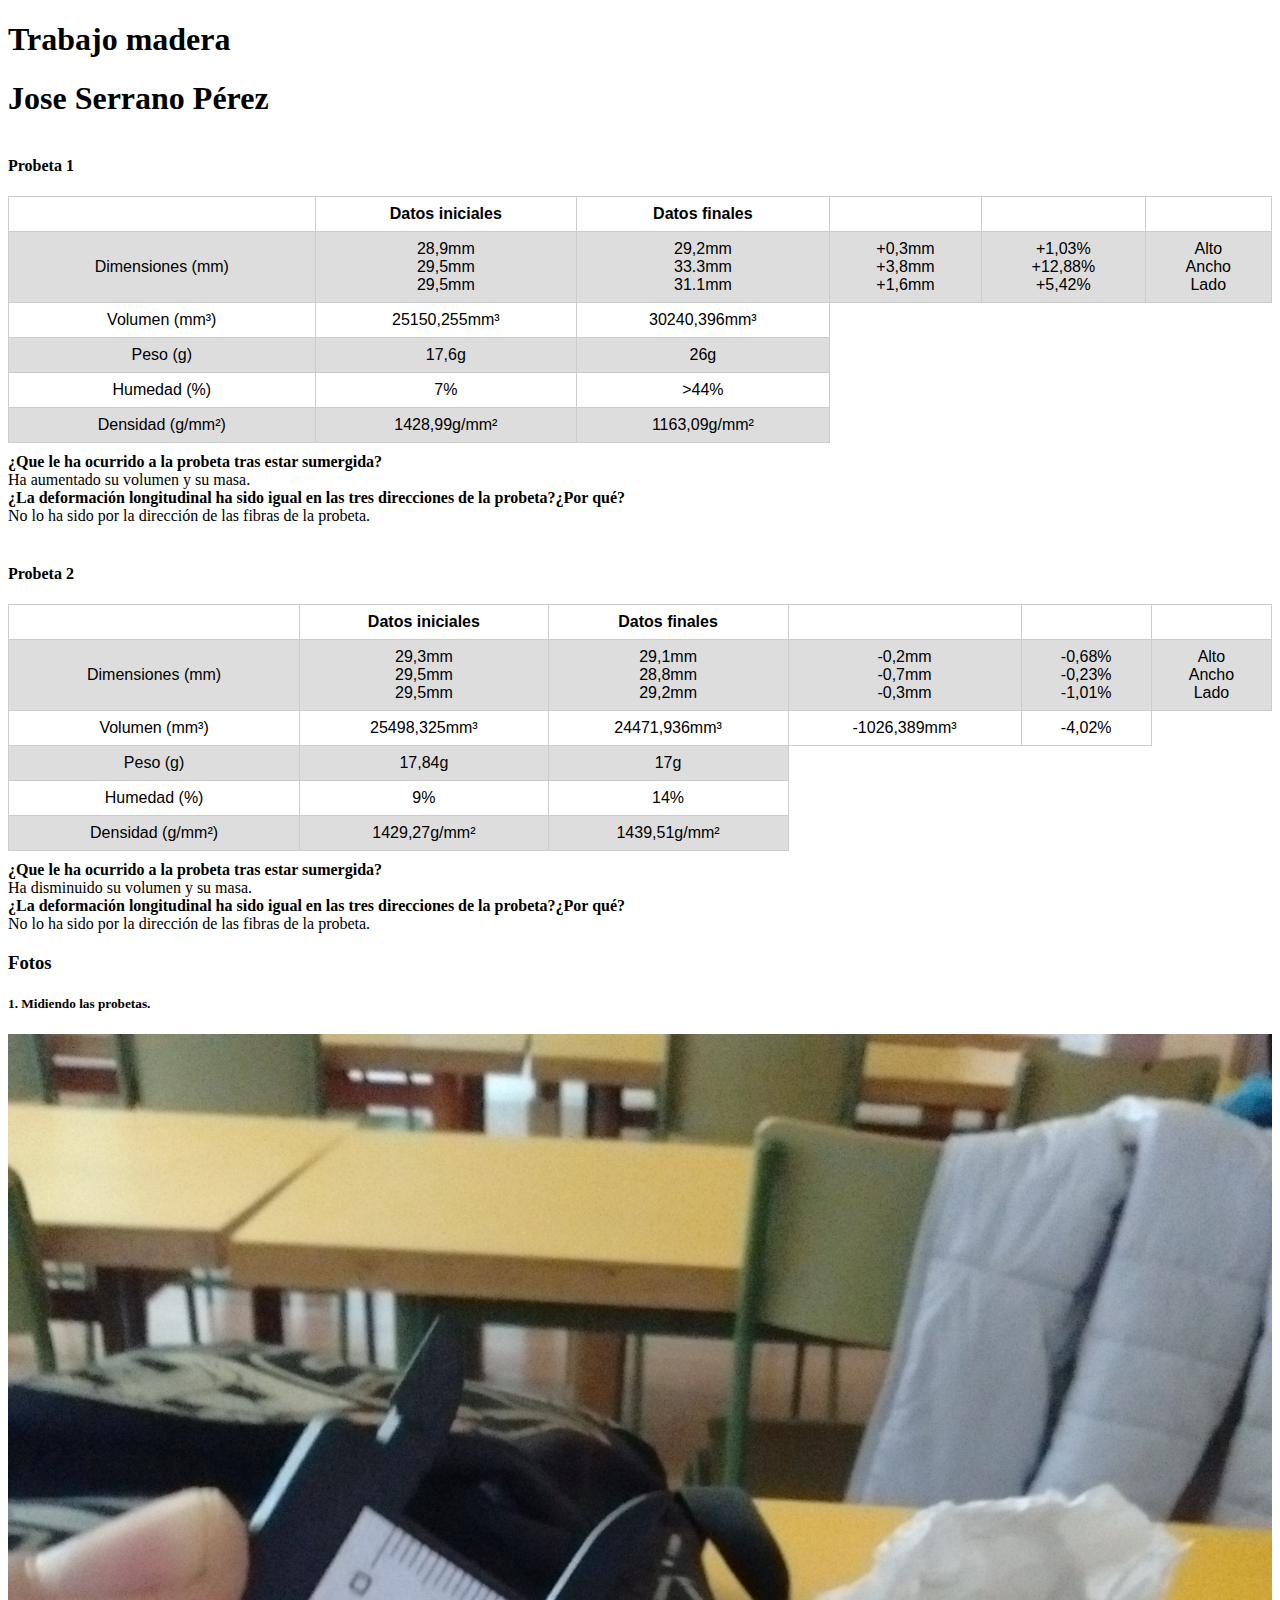
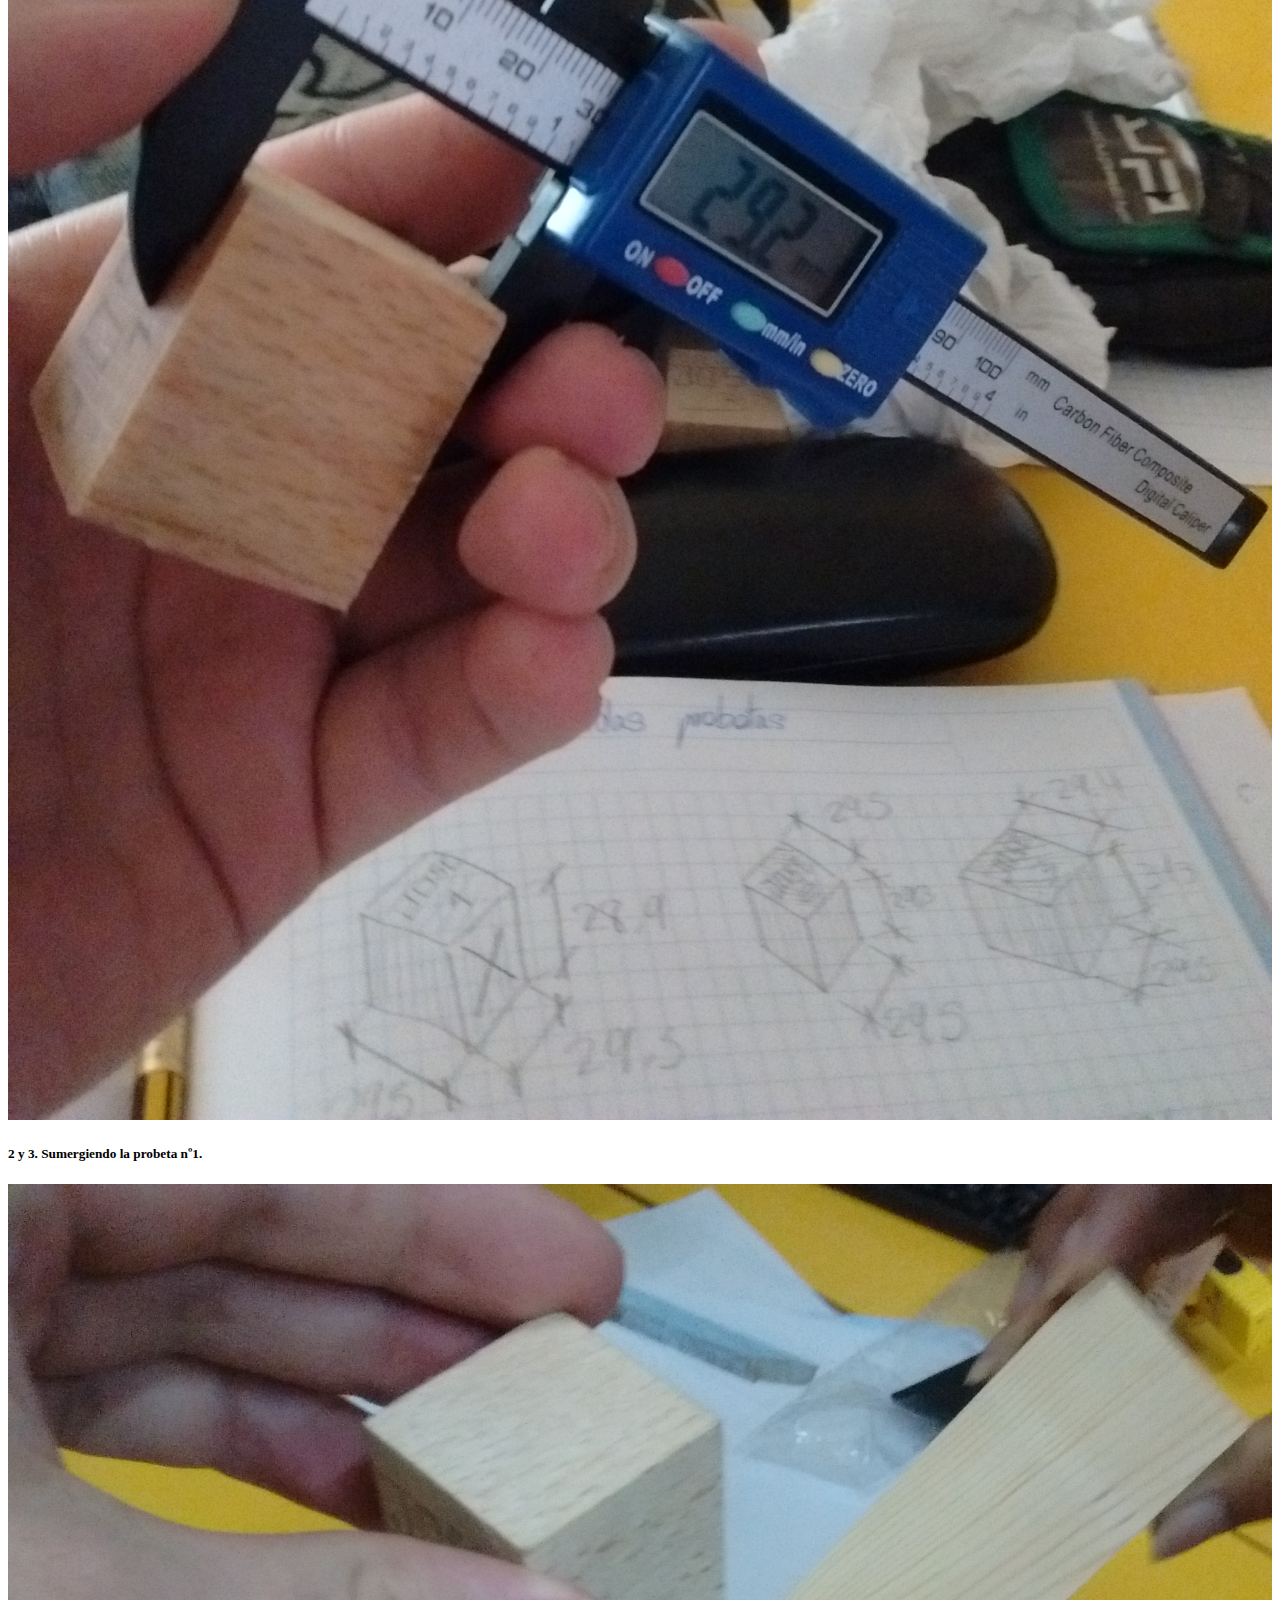
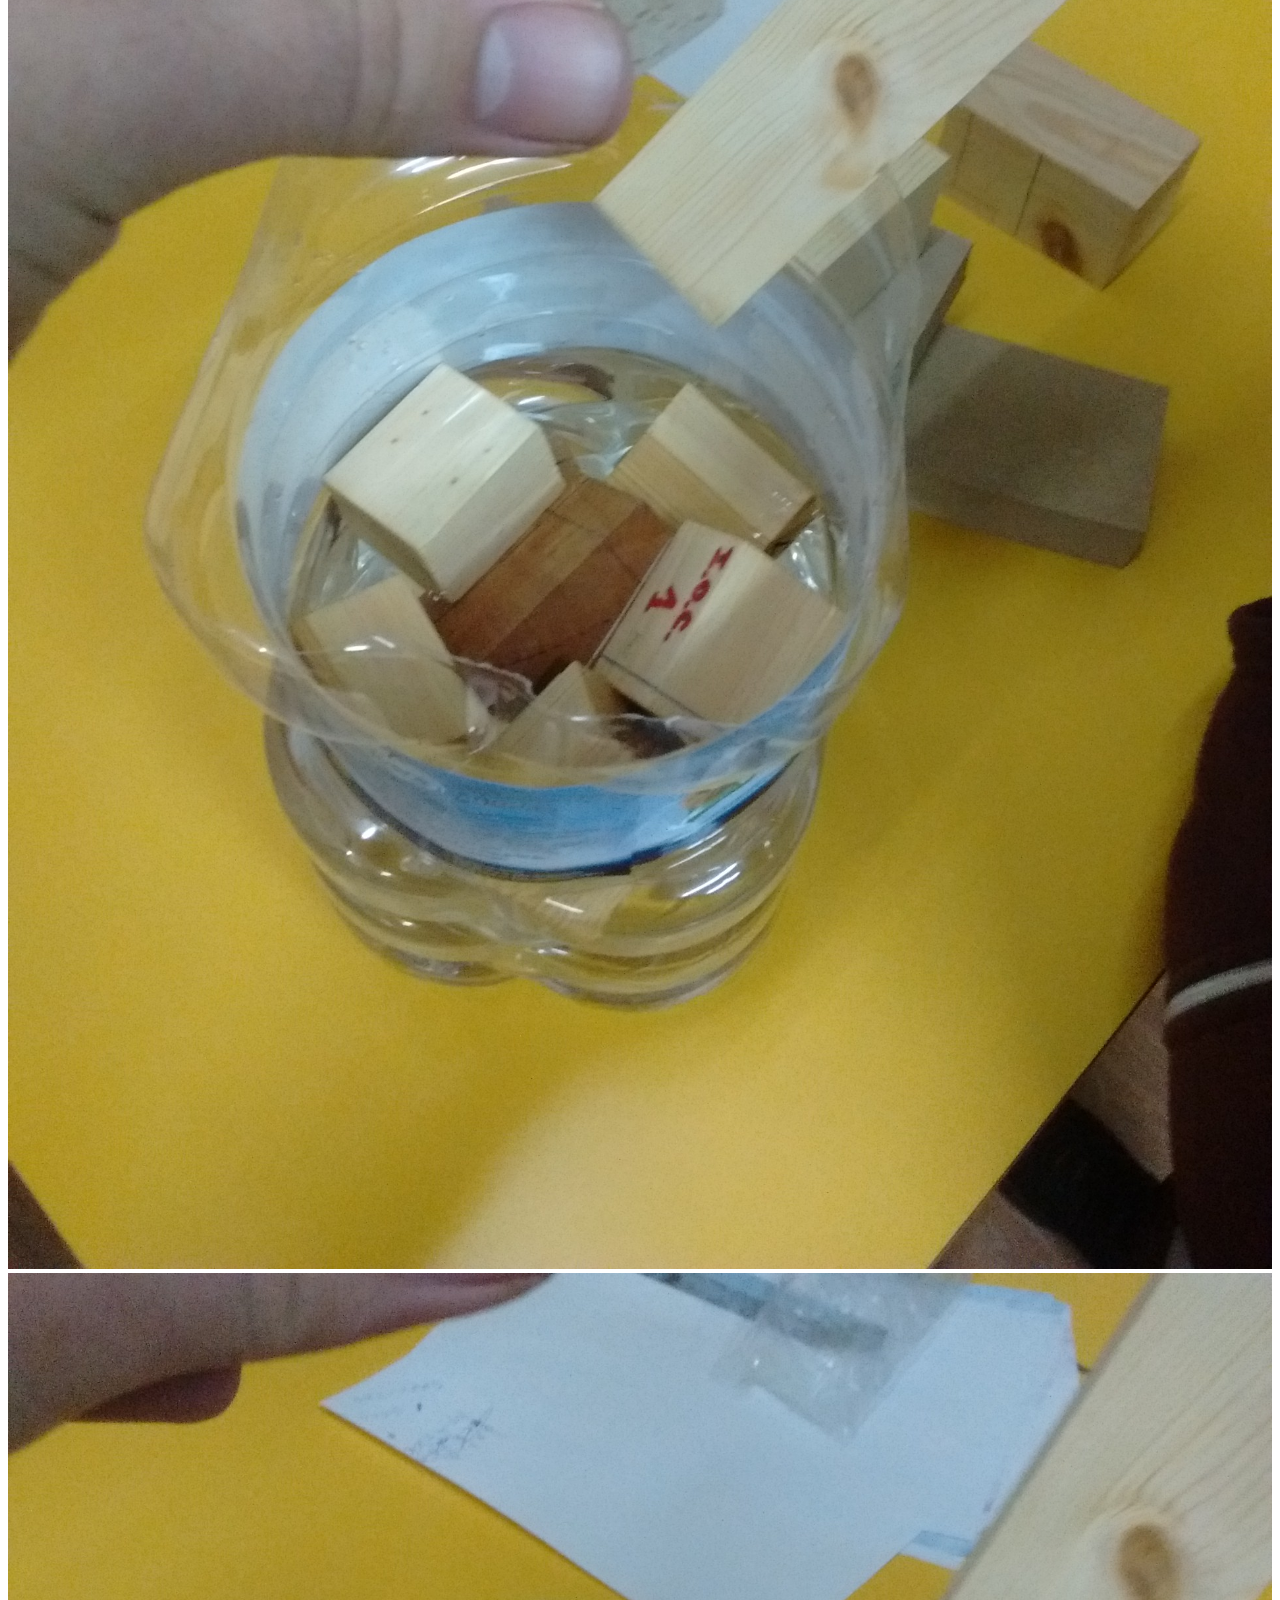
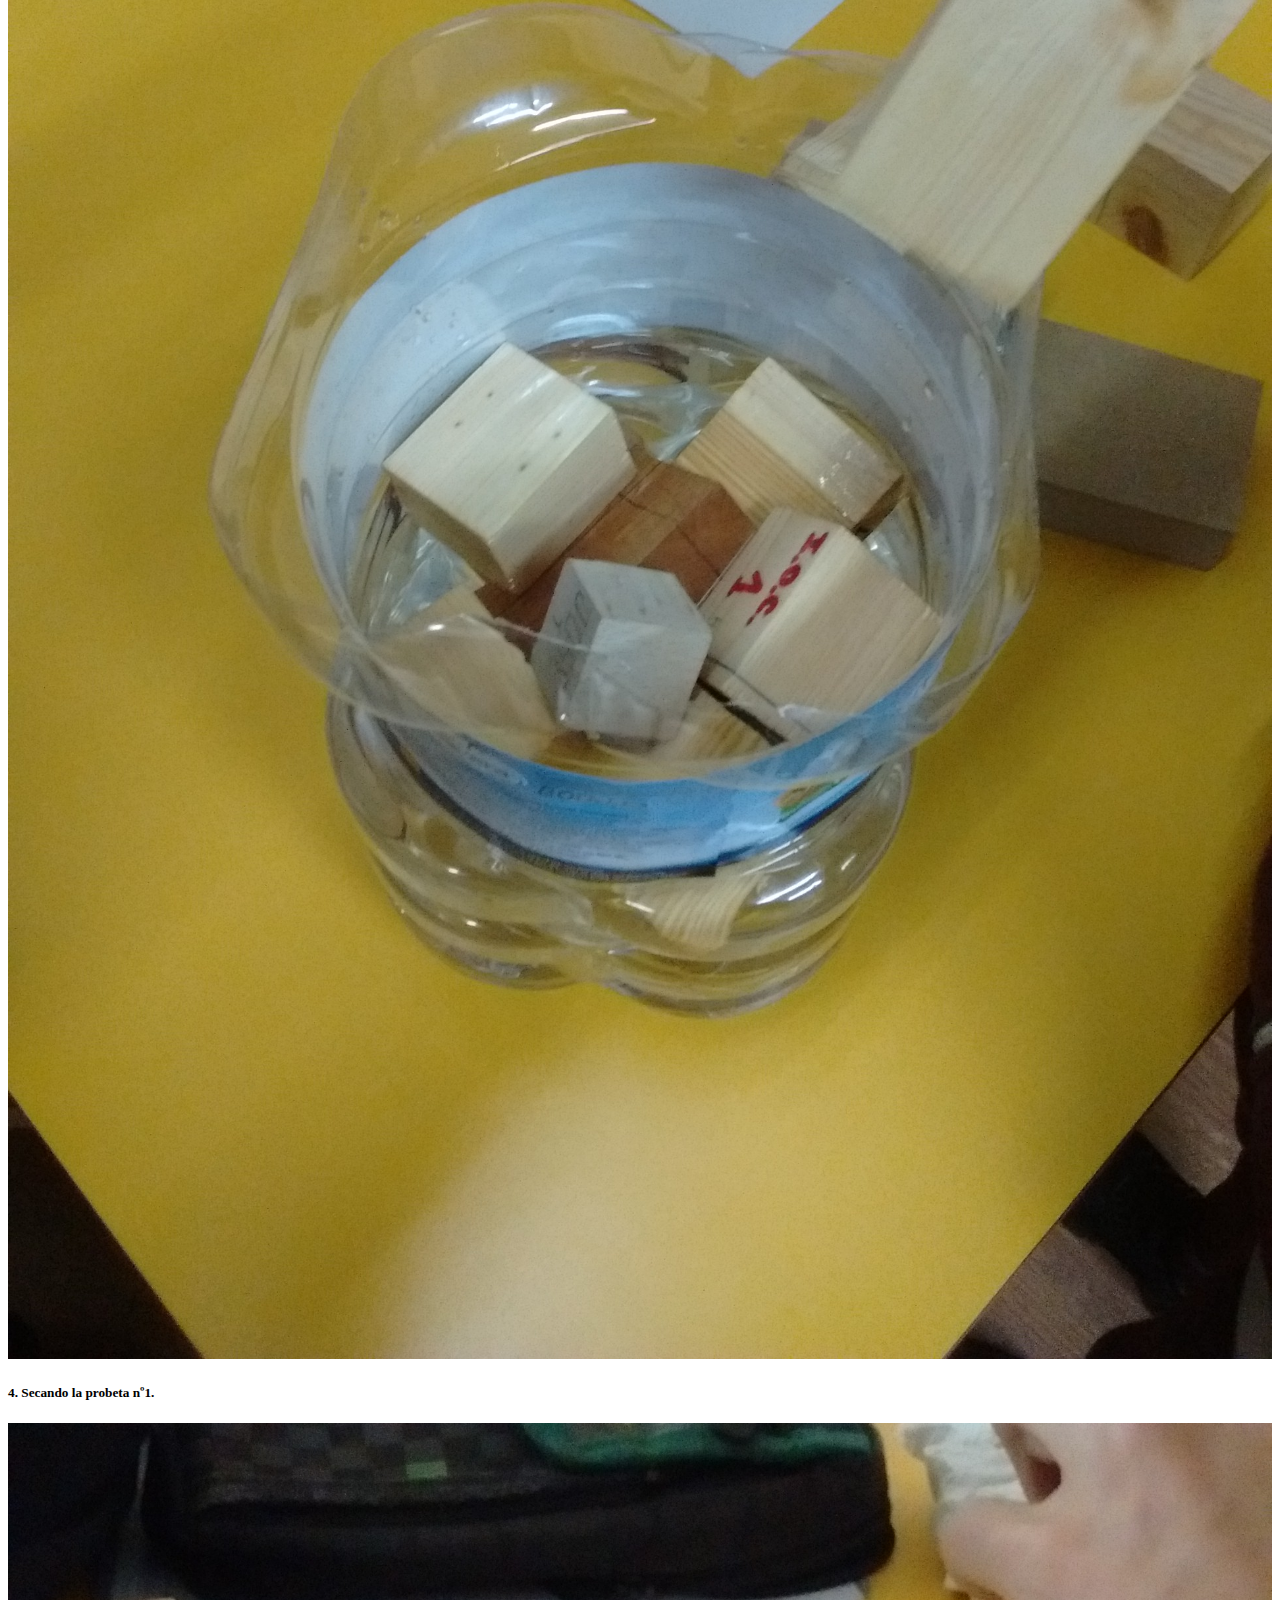
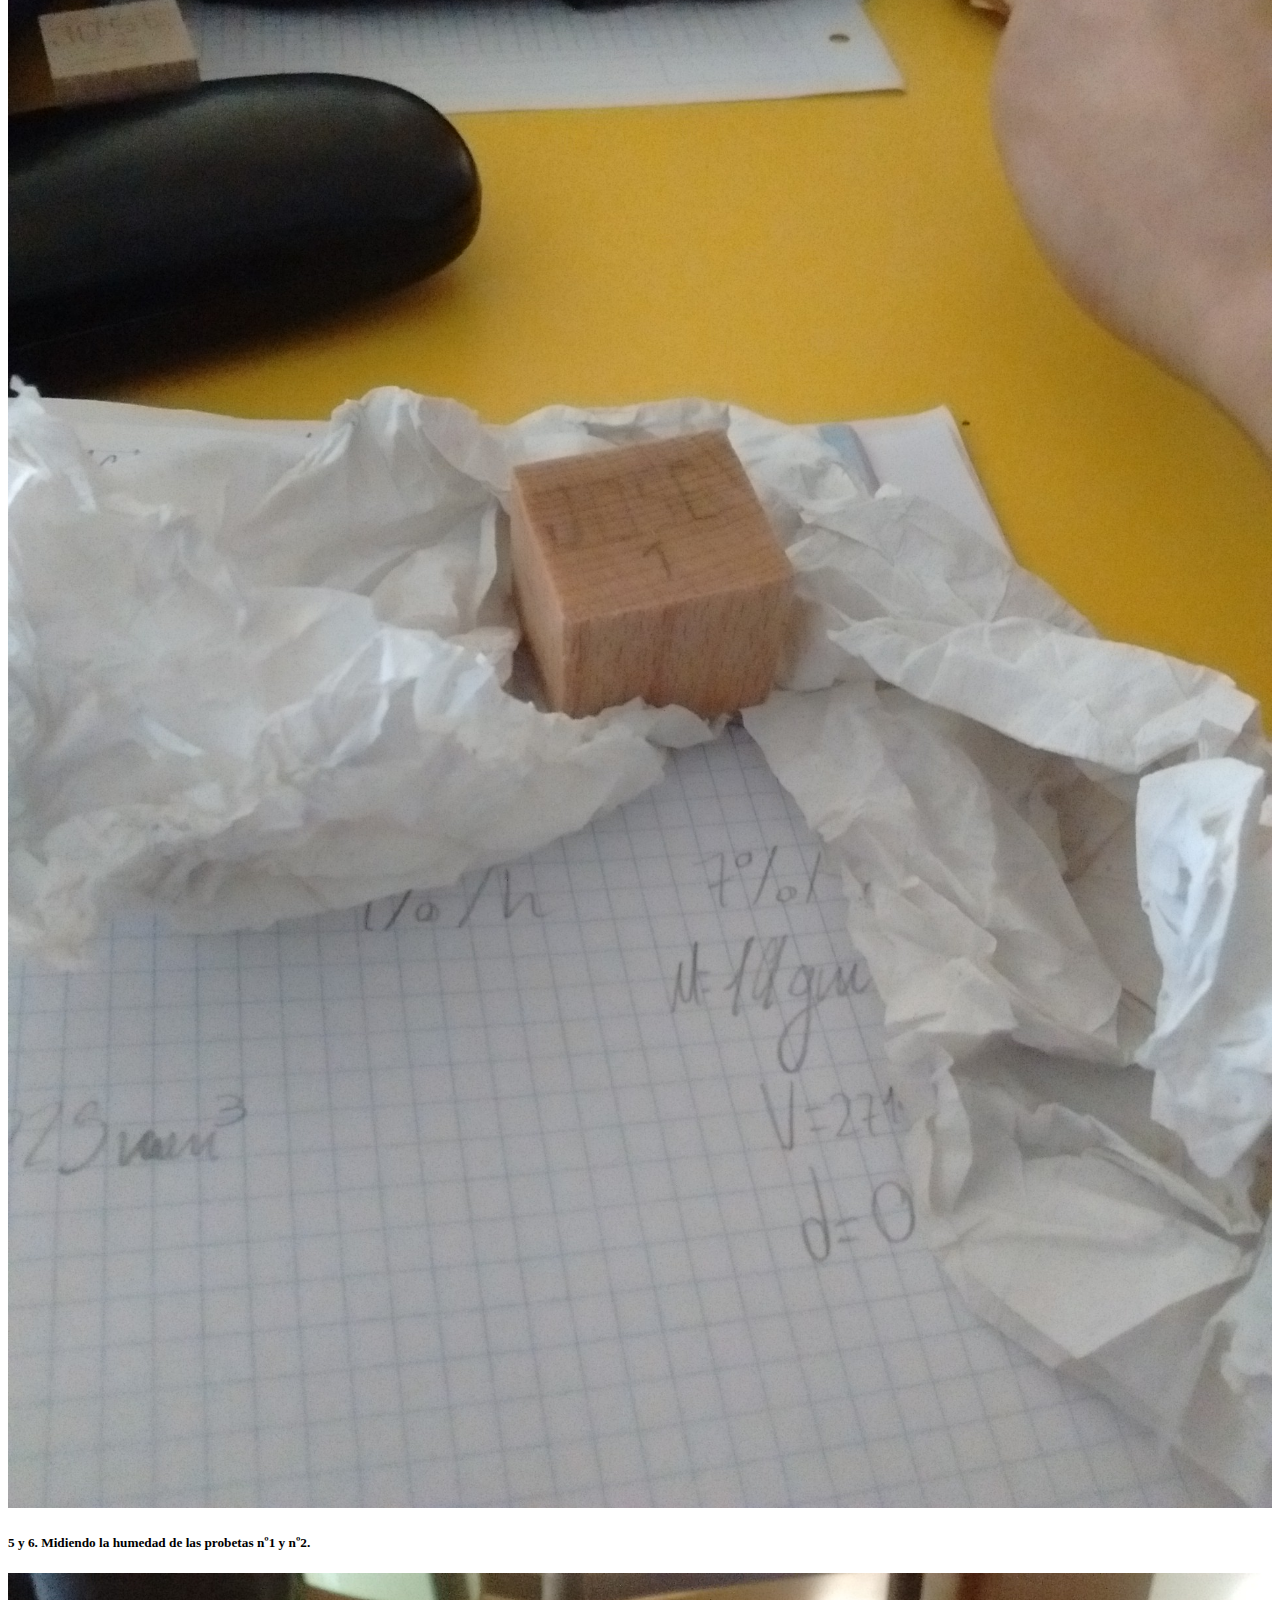
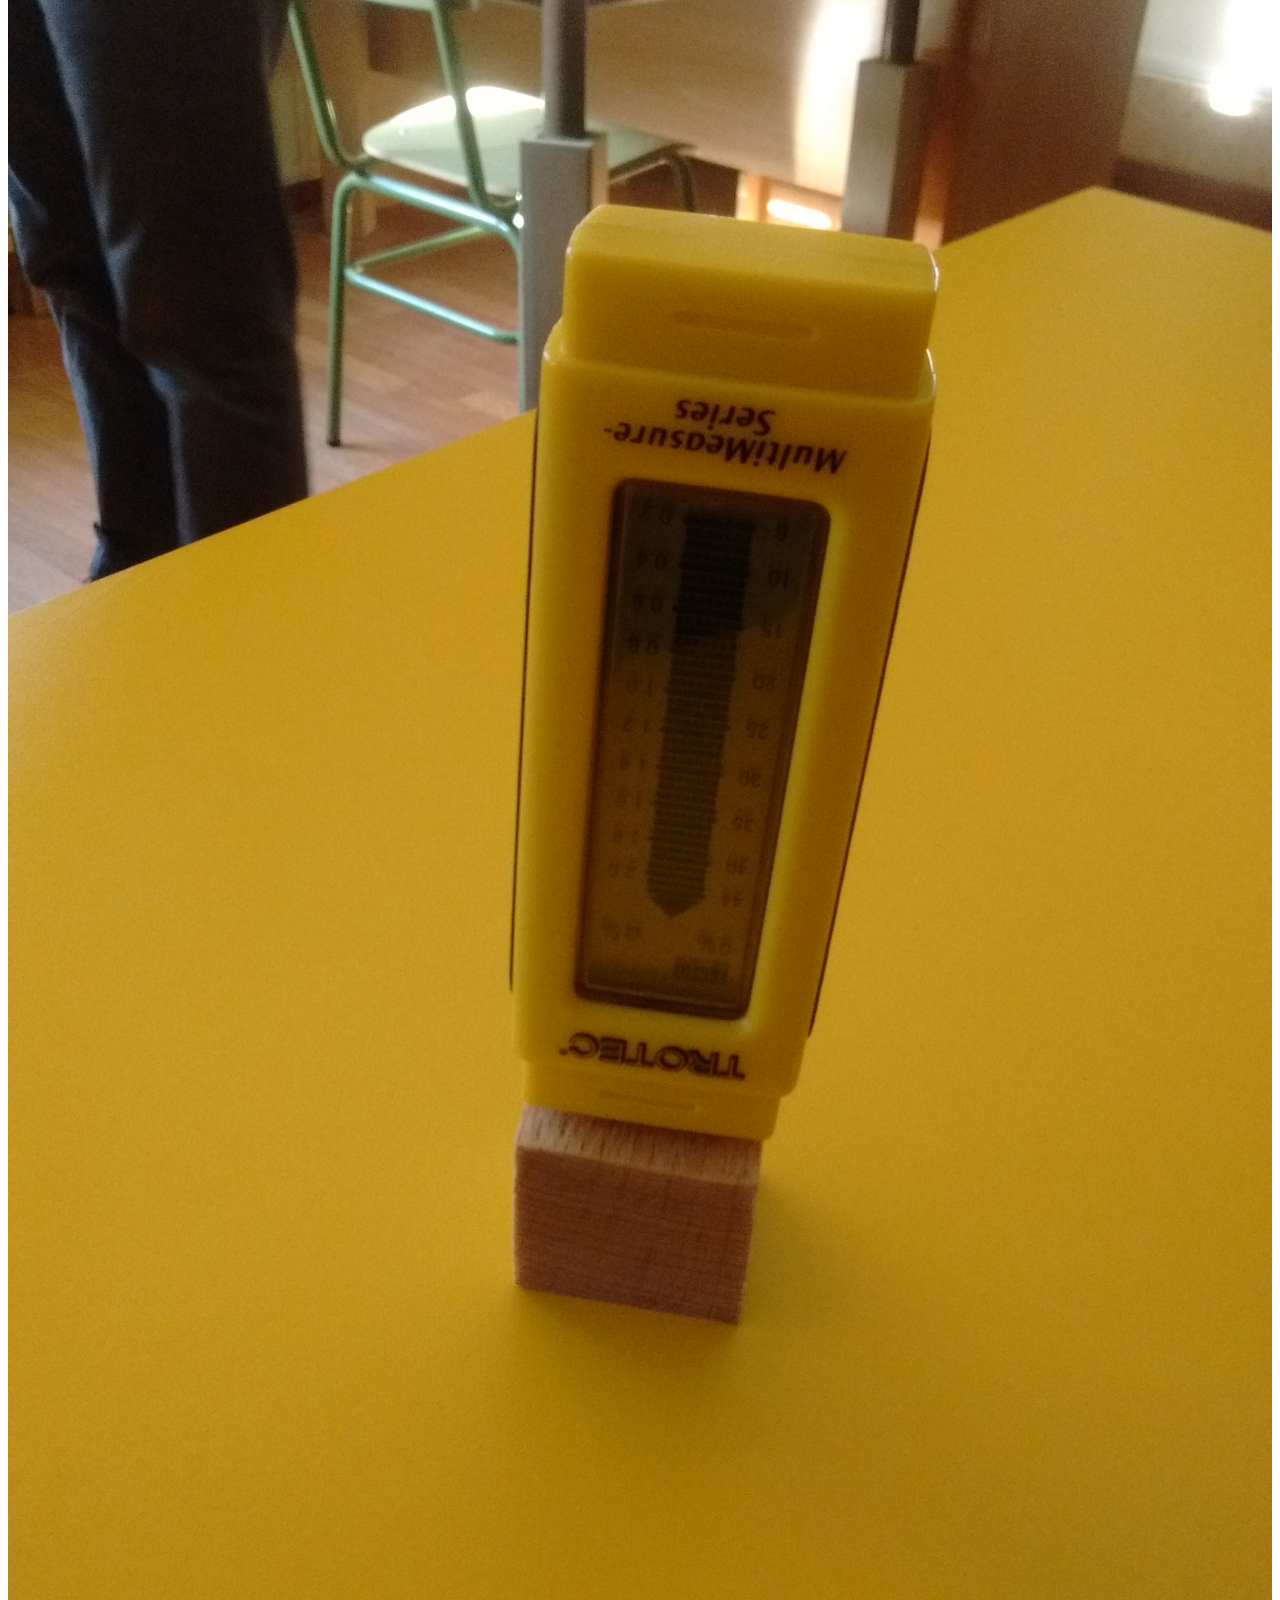
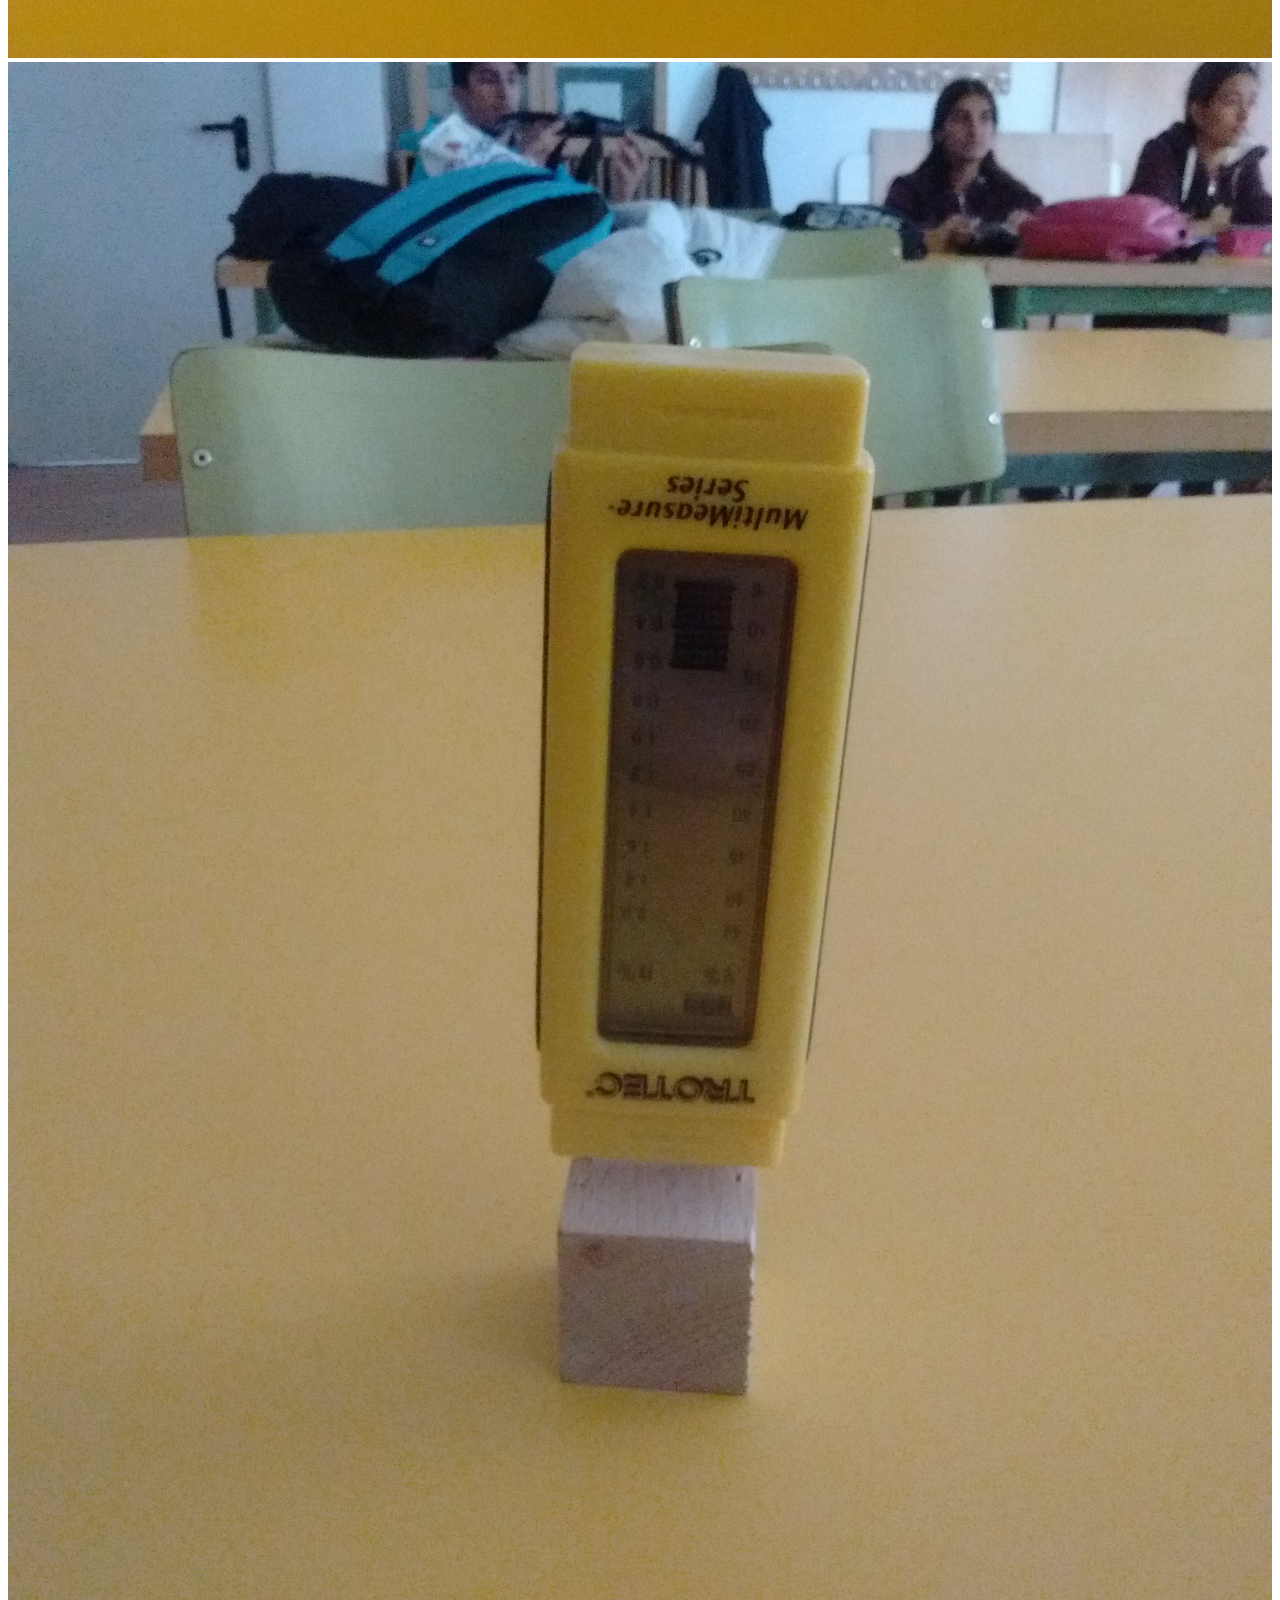
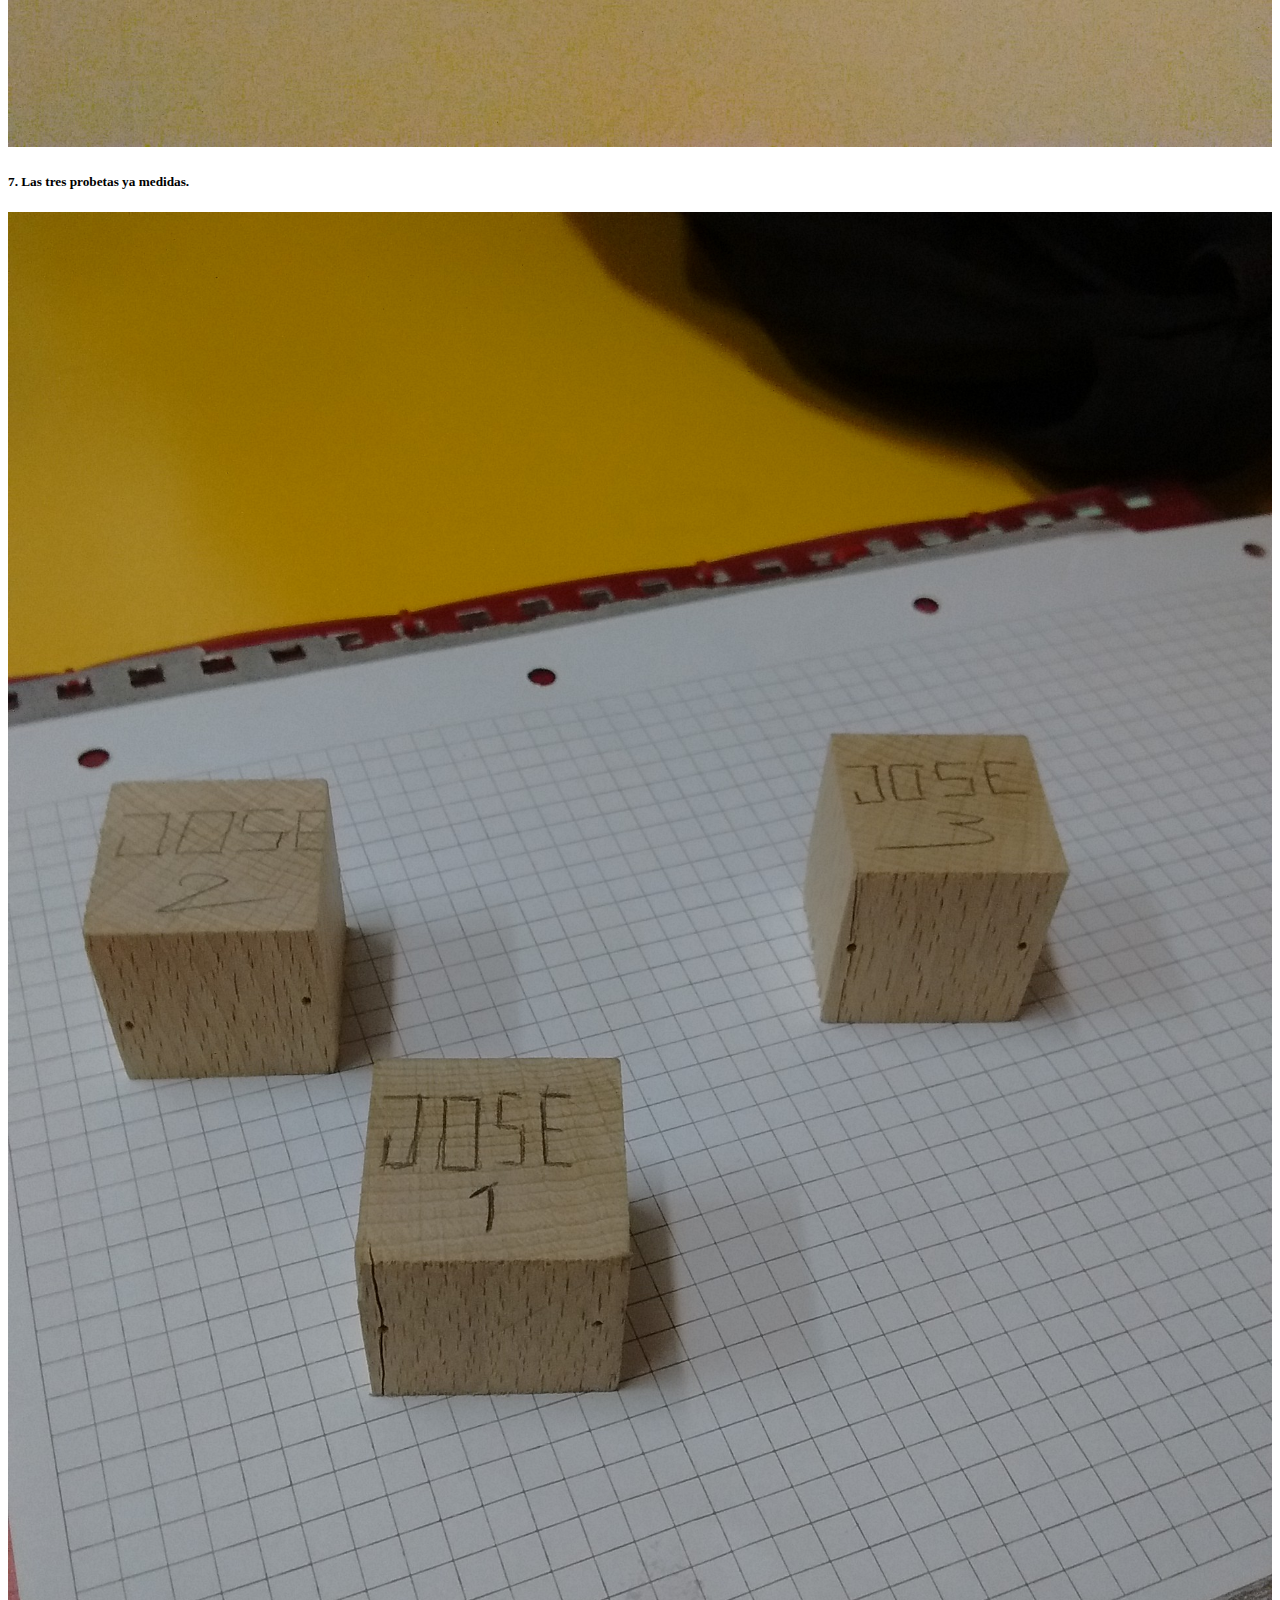
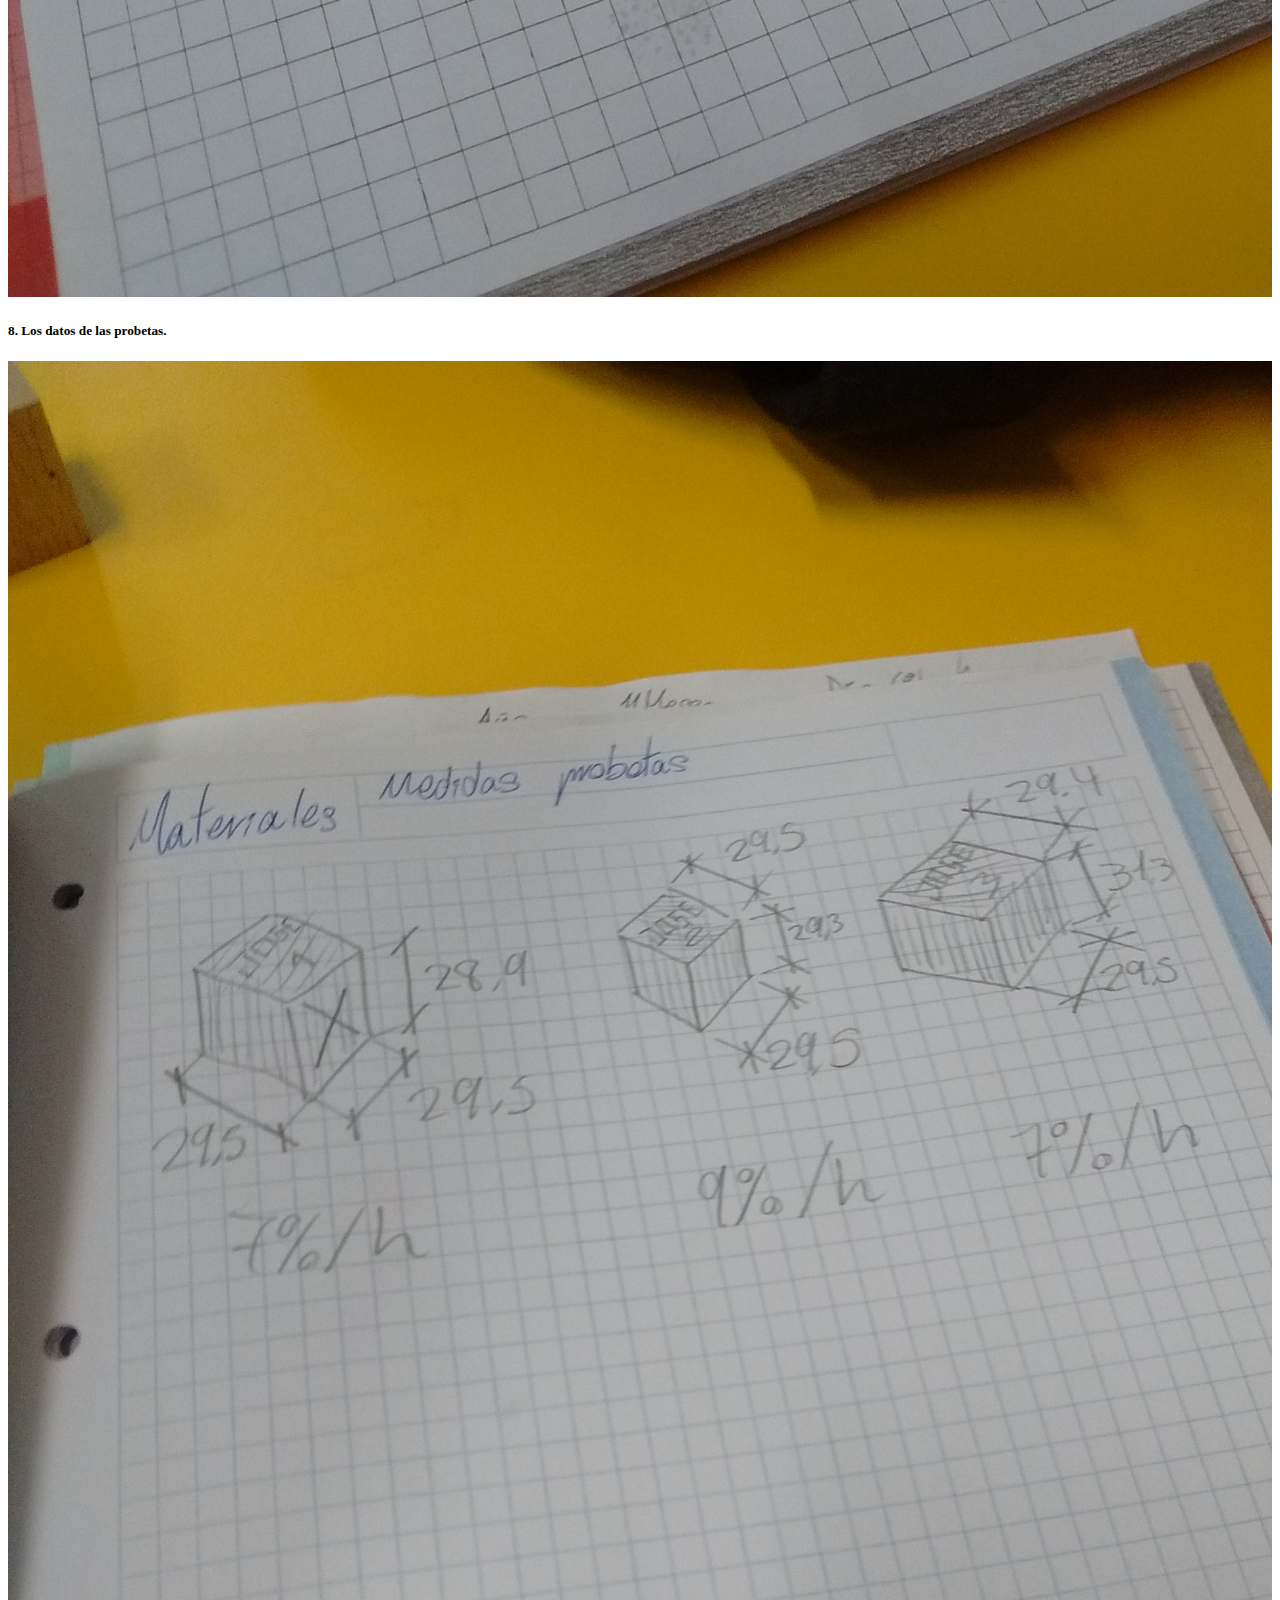
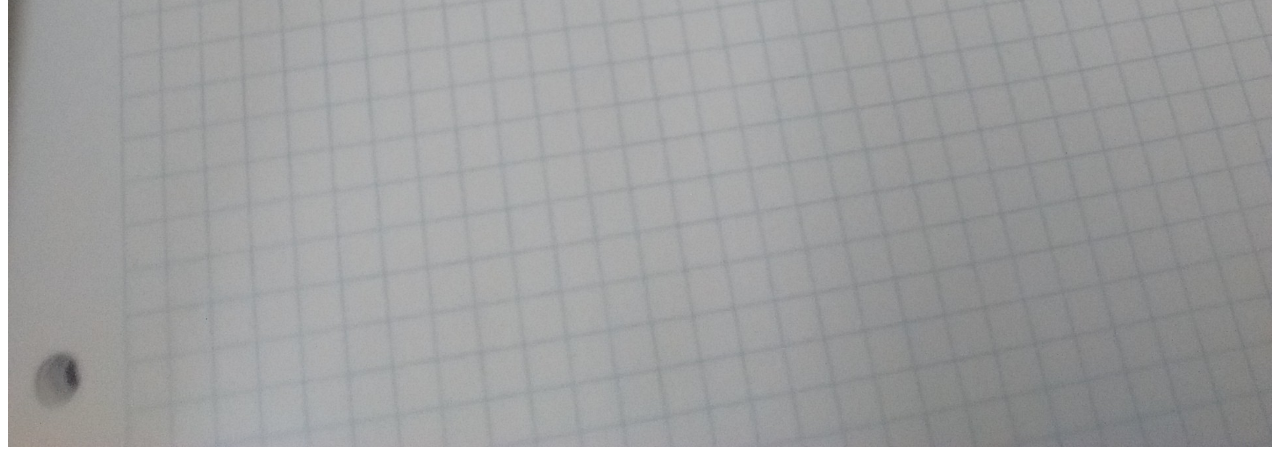
<file: index.html>
<!DOCTYPE html>
<html>
  <head>
    <link href="style.css" type="text/css" rel="stylesheet"/>
    <link rel="icon" href="src/favicon.png" type="image/png" sizes="64x64">
    <title>Trabajo madera</title>
    <meta name="viewport" content="width=device-width, initial-scale=1">
  </head>
  <body>
    <h1>Trabajo madera</h1>
    <h1>Jose Serrano P&eacute;rez</h1>
    <h4>Probeta 1</h4>
    <table>
      <tr>
        <th></th>
        <th>Datos iniciales</th>
        <th>Datos finales</th>
        <th></th>
        <th></th>
        <th></th>
      </tr>
      <tr>
        <td>Dimensiones (mm)</td>
        <td>28,9mm<br>29,5mm<br>29,5mm</td>
        <td>29,2mm<br>33.3mm<br>31.1mm</td>
        <td>+0,3mm<br>+3,8mm<br>+1,6mm</td>
        <td>+1,03%<br>+12,88%<br>+5,42%</td>
        <td>Alto<br>Ancho<br>Lado</td>
      </tr>
      <tr>
        <td>Volumen (mm&sup3;)</td>
        <td>25150,255mm&sup3;</td>
        <td>30240,396mm&sup3;</td>
      </tr>
      <tr>
        <td>Peso (g)</td>
        <td>17,6g</td>
        <td>26g</td>
      </tr>
      <tr>
        <td>Humedad (%)</td>
        <td>7%</td>
        <td>>44%</td>
      </tr>
      <tr>
        <td>Densidad (g/mm&sup2;)</td>
        <td>1428,99g/mm&sup2;</td>
        <td>1163,09g/mm&sup2;</td>
      </tr>
    </table>
    <strong>¿Que le ha ocurrido a la probeta tras estar sumergida?</strong><br>
    <a>Ha aumentado su volumen y su masa.</a><br>
    <strong>¿La deformaci&oacute;n longitudinal ha sido igual en las tres direcciones de la probeta?¿Por qu&eacute;?</strong><br>
    <a>No lo ha sido por la direcci&oacute;n de las fibras de la probeta.</a><br>

    <h4>Probeta 2</h4>
    <table>
      <tr>
        <th></th>
        <th>Datos iniciales</th>
        <th>Datos finales</th>
        <th></th>
        <th></th>
        <th></th>
      </tr>
      <tr>
        <td>Dimensiones (mm)</td>
        <td>29,3mm<br>29,5mm<br>29,5mm</td>
        <td>29,1mm<br>28,8mm<br>29,2mm</td>
        <td>-0,2mm<br>-0,7mm<br>-0,3mm</td>
        <td>-0,68%<br>-0,23%<br>-1,01%</td>
        <td>Alto<br>Ancho<br>Lado</td>
      </tr>
      <tr>
        <td>Volumen (mm&sup3;)</td>
        <td>25498,325mm&sup3;</td>
        <td>24471,936mm&sup3;</td>
        <td>-1026,389mm&sup3;</td>
        <td>-4,02%</td>
      </tr>
      <tr>
        <td>Peso (g)</td>
        <td>17,84g</td>
        <td>17g</td>
      </tr>
      <tr>
        <td>Humedad (%)</td>
        <td>9%</td>
        <td>14%</td>
      </tr>
      <tr>
        <td>Densidad (g/mm&sup2;)</td>
        <td>1429,27g/mm&sup2;</td>
        <td>1439,51g/mm&sup2;</td>
      </tr>
    </table>
    <strong>¿Que le ha ocurrido a la probeta tras estar sumergida?</strong><br>
    <a>Ha disminuido su volumen y su masa.</a><br>
    <strong>¿La deformaci&oacute;n longitudinal ha sido igual en las tres direcciones de la probeta?¿Por qu&eacute;?</strong><br>
    <a>No lo ha sido por la direcci&oacute;n de las fibras de la probeta.</a><br>

    <h3>Fotos</h3>
    <h5>1. Midiendo las probetas.</h5>
    <img src="src/1.jpg">
    <h5>2 y 3. Sumergiendo la probeta nº1.</h5>
    <img src="src/2.jpg">
    <img src="src/3.jpg">
    <h5>4. Secando la probeta nº1.</h5>
    <img src="src/4.jpg">
    <h5>5 y 6. Midiendo la humedad de las probetas nº1 y nº2.</h5>
    <img src="src/5.jpg">
    <img src="src/6.jpg">
    <h5>7. Las tres probetas ya medidas.</h5>
    <img src="src/7.jpg">
    <h5>8. Los datos de las probetas.</h5>
    <img src="src/8.jpg">
  </body>
</html>
</file>
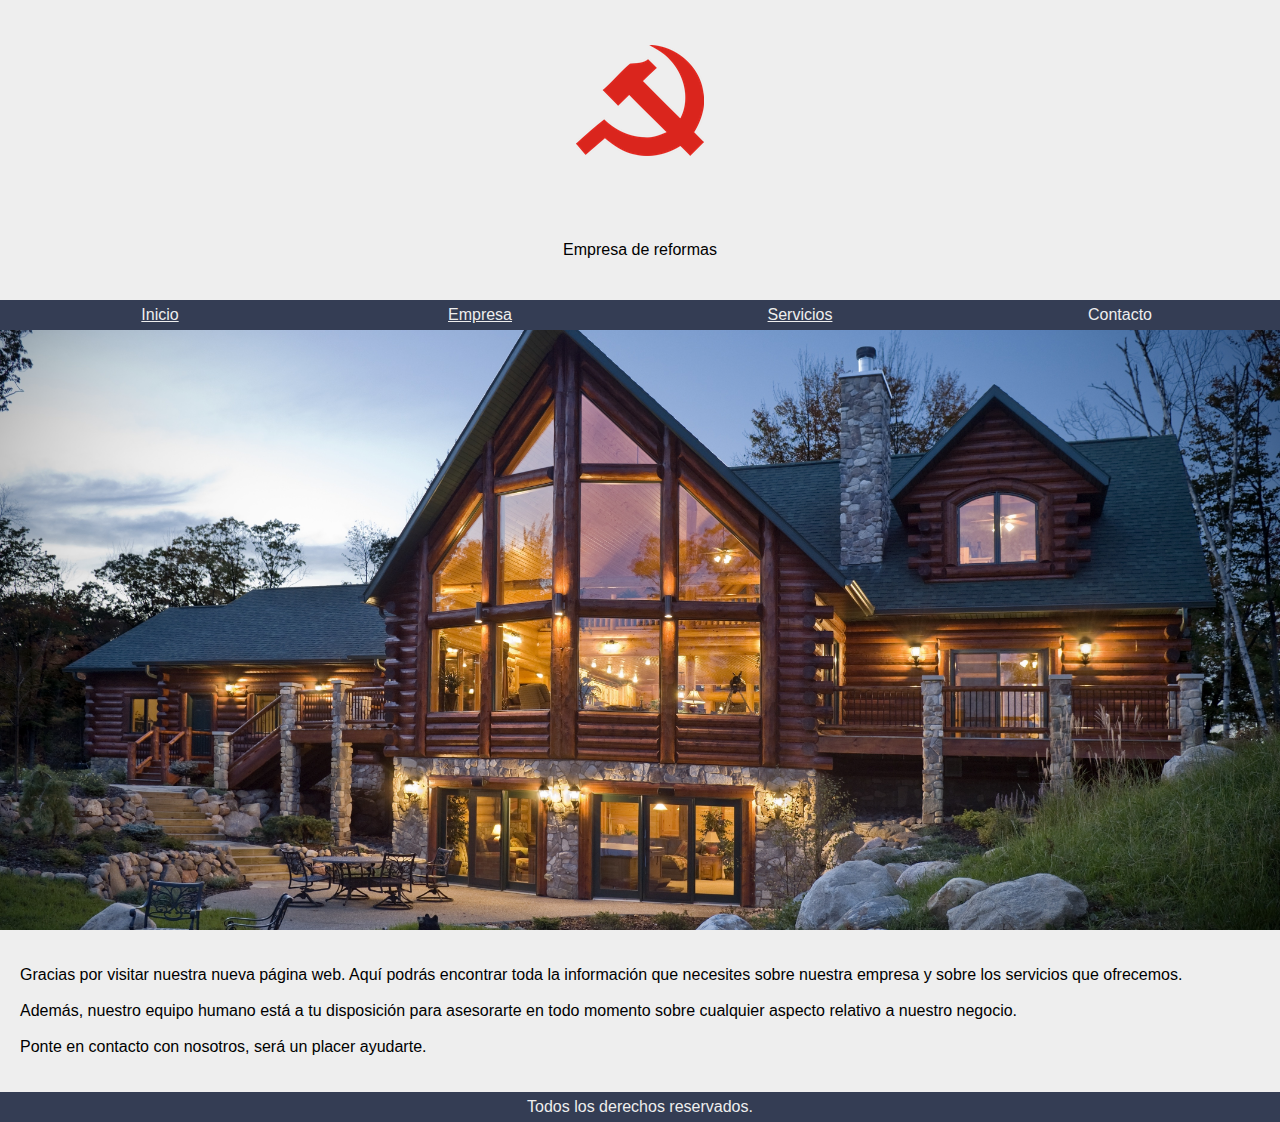
<file: pagina empresa/index.html>
<!DOCTYPE html>
<html>
  <head>
    <title>Empresa de reformas</title>
    <link type="text/css" rel="stylesheet" href="style.css">
    <meta charset="UTF-8">
  </head>
  <body>
    <div id="head">
      <div id="headpicture"></div>
      <a>Empresa de reformas</a>
    </div>
    <div id="body">
      <div id="navbar">
        <a href="src/duro_cabeza5.jpg">Inicio</a>
        <a href="src/0740c1a3703ed301c6a41bfc40e3556e_400x400.png">Empresa</a>
        <a href="src/IMG_20180120_174523.jpg">Servicios</a>
        <a>Contacto</a>
      </div>
      <div>
        <div id="bodypicture"></div>
        <div>
          <p>
Gracias por visitar nuestra nueva página web. Aquí podrás encontrar toda la información que necesites sobre nuestra empresa y sobre los servicios que ofrecemos.<br>
<br>
Además, nuestro equipo humano está a tu disposición para asesorarte en todo momento sobre cualquier aspecto relativo a nuestro negocio.<br>
<br>
Ponte en contacto con nosotros, será un placer ayudarte.
          </p>
        </div>
      </div>
      <div id="footer">
        <a>Todos los derechos reservados.</a>
      </div>
    </div>
  </body>
</html>
</file>
<file: style.css>
table {
    font-family: arial, sans-serif;
    border-collapse: collapse;
    width: 100%;
}

td, th {
    border: 1px solid #ccc;
    text-align: center;
    padding: 8px;
}

tr:nth-child(even){
    background-color: #ddd !important;
}

table{margin-bottom: 10px;}

h4{margin-top: 40px;}

img{max-width: 100%;}
</file>
<file: pagina empresa/style.css>
*{
  box-sizing: border-box;
  font-family: sans-serif;
}

body{
  background-color: #eee;
  margin: 0px !important;
  display: grid;
  grid-template-columns: 1;
  grid-template-rows: 3;
}

div#head{
  grid-row: 1;
  height: 300px;
  display: grid;
  grid-template-rows: 2;
}

div#head div#headpicture{
  grid-row: 1;
  height: 200px;
  width: 500px;
  margin: 0px auto;
  background-repeat: no-repeat;
  background-position: center;
  background-size: auto;
  background-image: url(src/a.png);
}

div#head a{
  grid-row: 2;
  text-align: center;
}

div#body{
  grid-row: 2;
  display: grid;
  grid-template-rows: 4;
}

div#body div#navbar{
  grid-row: 1;
  height: 30px;
  display: flex;
  justify-content: center;
  align-items: center;
  text-align: center;
  background-color: #343d54;
}

div#body div#navbar a{
  width: 25%;
  color: #eee;
}

div#body div#navbar a:nth-child(1){grid-column: 1;}
div#body div#navbar a:nth-child(2){grid-column: 2;}
div#body div#navbar a:nth-child(3){grid-column: 3;}
div#body div#navbar a:nth-child(4){grid-column: 4;}

div#body div#bodypicture{
  grid-row: 2;
  height: 600px;
  width: 100%;
  background-repeat: no-repeat;
  background-position: center;
  background-size: cover;
  background-image: url(src/348474-admin.jpg)
}

div#body div:nth-child(2) div:nth-child(2){
  grid-row: 3;
  margin: 0px !important;
  padding: 20px;
}

div#body div#footer{
  grid-row: 4;
  display: flex;
  justify-content: center;
  align-items: center;
  text-align: right;
  height: 30px;
  background-color: #343d54;
}

div#footer a{
  color: #eee;
}
</file>
